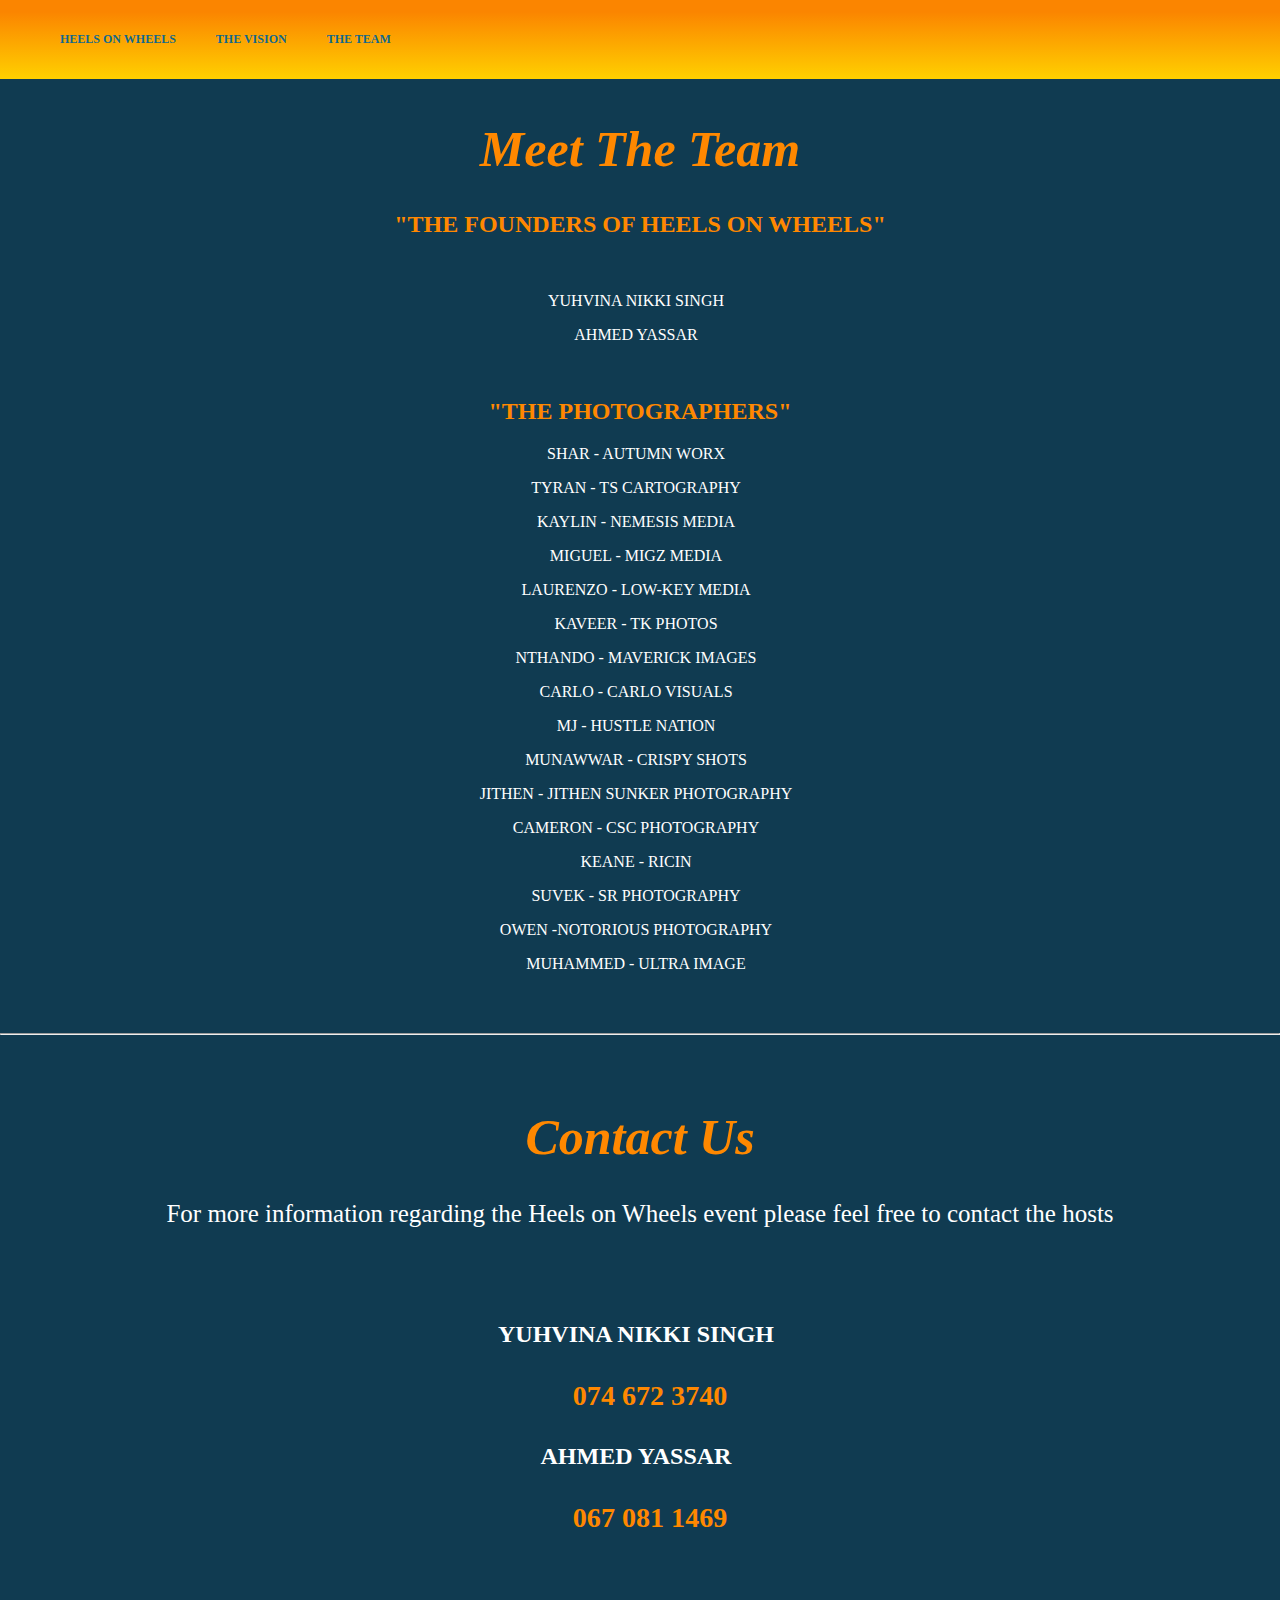
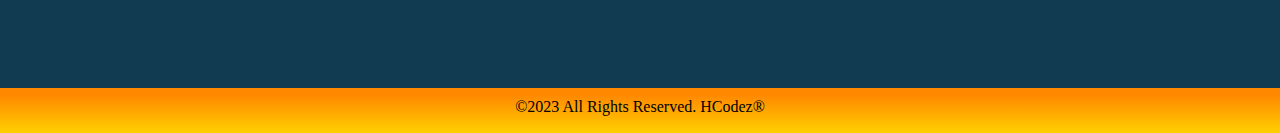
<file: theteam.html>
<!DOCTYPE html>
<html>
<head>
	<meta charset="utf-8">
	<meta name="viewport" content="width=device-width, initial-scale=1">
	<title>The Vision</title>
    <link rel="stylesheet" href="style3.css">
</head>
<body>
    <nav class="nav orange sticky">
        <ul class="main-nav">
            <li><a href="index.html"><b>Heels On Wheels</b></a></li>
            <li><a href="thevision.html"><b>The Vision</b></a></li>
            <li><a href="theteam.html"><b>The Team</b></a></li>
        </ul>
    </nav>
<br>
<br>
<br>
    <div class="heading">
        <h1><strong><i> Meet The Team</i></strong></h1>
    </div>

<div class="founders">
    <h2>"The founders of Heels on Wheels"</h2>
    <br>
    <ul>Yuhvina Nikki Singh</ul>
    <ul> Ahmed Yassar</ul>
</div>
<br>

<div clss="team text-align: center">
    <H2>"The Photographers"</H2>
    <ul>Shar     - autumn worx</ul>
    <ul>Tyran    - Ts cartography</ul>
    <ul>Kaylin   - nemesis media</ul>
    <ul>Miguel   - Migz media</ul>
    <ul>Laurenzo - low-key media</ul>
    <ul>Kaveer   - Tk photos</ul>
    <ul>Nthando  - maverick images</ul>
    <ul>Carlo    - Carlo visuals</ul>
    <ul>Mj       - hustle nation</ul>
    <ul>Munawwar - crispy shots</ul>
    <ul>Jithen   - jithen sunker photography</ul>
    <ul>Cameron  - CSC photography</ul>
    <ul>Keane    - Ricin</ul>
    <ul>Suvek    - SR photography</ul>
    <ul>Owen     -Notorious photography </ul>
    <ul>Muhammed - ultra image</ul>
    <br>
    <br>
    <hr>

    <div class="contact">
        <h1><strong><i> Contact Us</i></strong></h1>
    </div>

    <p>For more information regarding the Heels on Wheels event please feel free to contact the hosts</p>
<br>
<br>
    <div class="call">
    <ul><h4>Yuhvina Nikki Singh</h4></ul>
    <ul><h3>074 672 3740</h3></ul>
    <ul><h4>Ahmed Yassar</h4> </ul>
    <ul><h3>067 081 1469</h3></ul>

</div>
<br>
<br>
<br>
<br>
<br>
<br>
<br>

<footer class="zone yellow">©2023 All Rights Reserved. HCodez®</footer>


</body>
</html>
</file>
<file: style3.css>
body{
    background-color: #023047f1 ;
    opacity: 10;
    margin: auto 0;
}

/* Navigation bar */
.sticky{
    position: fixed;
    top: 0;
    width: 100%;
}

.main-nav{
    display: flex;
    list-style: none;
    font-size: 12px;
   

}
.main-nav a {
    text-decoration: none;
    font-size: 12px;
    color: #026596f1;
    font-weight: 600;
    text-transform: uppercase;
}

.main-nav a:hover {
    opacity: 5;
}

@media only screen and (max-width: 600px){
    .main-nav{
        font-size: 0.5em;
        padding: 0;
    }
}

.push{
    margin-left: auto;
}

li{
    padding: 20px;
    text-decor
}



/* Naigation bar end */

.heading{
    color: #FF8800;
    text-align: center;
    font-size: 25px;
    padding-top: 2rem;
}


h2{
    color: #FF8800;
    text-align: center;
    text-transform: uppercase;
}
ul{
    color: #ffffff;
    text-align: center;
    padding-right: 3em;
    text-transform: uppercase;
}

.contact{
    color: #FF8800;
    text-align: center;
    font-size: 25px;
    padding-top: 2rem;
}

p{
    color: rgb(255, 255, 255);
    text-align: center;
    font-size: 25px;
    padding-left: 35px;
    padding-right:35px;

}

.call{
    text-align: center;
    text-transform: uppercase;
    font-size: 24px;
    padding-left: 1em;
}

h3{
    color: #FF8800;
    text-align: center;
    text-transform: uppercase;
    padding-left: 1em;
}

footer{
    text-align: center;
    background: -webkit-linear-gradient(top, #FF8800 15%,#ffd000 100%); /* Chrome10+,Safari5.1+ */
    height: 35px;
    padding-top: 10px;
}


.orange{
    background: -webkit-linear-gradient(top, #fb8500 15%,#ffd000 100%); /* Chrome10+,Safari5.1+ */
}
</file>
